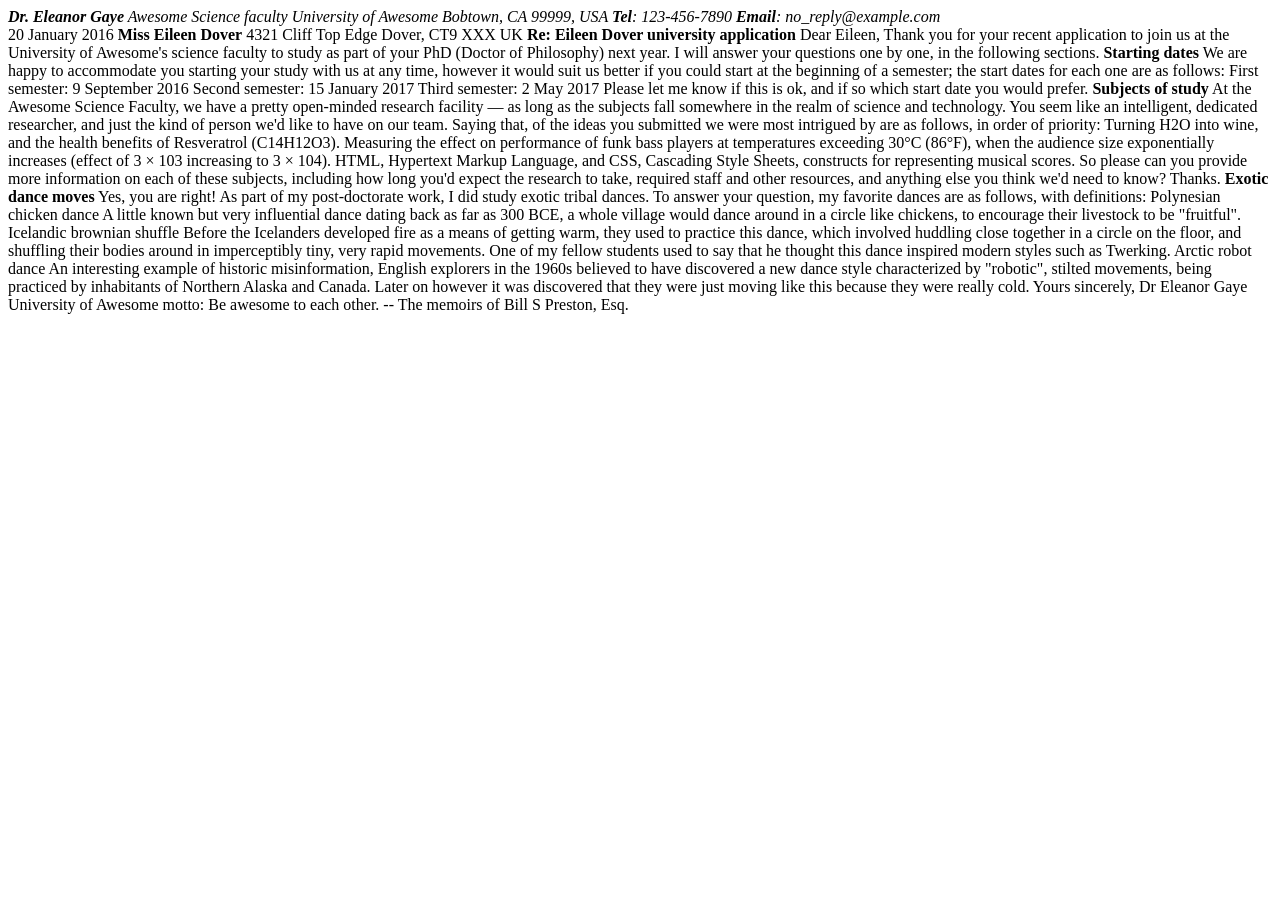
<file: Assignment 1/Assignment1.html>
<!-- 
Name: Isaiah Mugisha
File: Assignment 1.html
Date: 23 Septmeber 2026
This is my first assignment given to me by  our professor  -->


<!DOCTYPE html>
<html lang="en">
<head>
    <meta charset="utf-8">
    <title>Assignment 1</title>
</head>
<body>
    <address>
        <strong>Dr. Eleanor Gaye</strong>   
            Awesome Science faculty
            University of Awesome
            Bobtown, CA 99999,
            USA
            <strong>Tel</strong>: 123-456-7890
            <strong>Email</strong>: no_reply@example.com
    </address>    

    <time>20 January 2016</time>
    <address2>
        <strong>Miss Eileen Dover</strong>
        4321 Cliff Top Edge
        Dover, CT9 XXX
        UK
    </address2>
<strong>Re: Eileen Dover university application</strong>

Dear Eileen,

Thank you for your recent application to join us at the University of
Awesome's science faculty to study as part of your
PhD (Doctor of Philosophy) next year. I will answer your
questions one by one, in the following sections.

<strong>Starting dates</strong>

We are happy to accommodate you starting your study with us at any time,
however it would suit us better if you could start at the beginning of a
semester; the start dates for each one are as follows:

First semester: 9 September 2016
Second semester: 15 January 2017
Third semester: 2 May 2017

Please let me know if this is ok, and if so which start date you would
prefer.

<strong>Subjects of study</strong>

At the Awesome Science Faculty, we have a pretty open-minded research
facility — as long as the subjects fall somewhere in the realm of science
and technology. You seem like an intelligent, dedicated researcher, and
just the kind of person we'd like to have on our team. Saying that, of the
ideas you submitted we were most intrigued by are as follows, in order of
priority:

Turning H2O into wine, and the health benefits of Resveratrol
(C14H12O3).
Measuring the effect on performance of funk bass players at temperatures
exceeding 30°C (86°F), when the audience size exponentially increases
(effect of 3 × 103 increasing to 3 × 104).
HTML, Hypertext Markup Language, and CSS,
Cascading Style Sheets, constructs for representing musical scores.

So please can you provide more information on each of these subjects,
including how long you'd expect the research to take, required staff and
other resources, and anything else you think we'd need to know? Thanks.

<strong>Exotic dance moves</strong>

Yes, you are right! As part of my post-doctorate work, I
did study exotic tribal dances. To answer your question, my
favorite dances are as follows, with definitions:

Polynesian chicken dance
    A little known but very influential dance dating back as far as
    300 BCE, a whole village would
    dance around in a circle like chickens, to encourage their livestock to
    be "fruitful".
Icelandic brownian shuffle
    Before the Icelanders developed fire as a means of getting warm, they
    used to practice this dance, which involved huddling close together in a
    circle on the floor, and shuffling their bodies around in imperceptibly
    tiny, very rapid movements. One of my fellow students used to say that
    he thought this dance inspired modern styles such as Twerking.
Arctic robot dance
    An interesting example of historic misinformation, English explorers in
    the 1960s believed to have discovered a new dance style characterized by
    "robotic", stilted movements, being practiced by inhabitants of Northern
    Alaska and Canada. Later on however it was discovered that they were
    just moving like this because they were really cold.

Yours sincerely,

Dr Eleanor Gaye

University of Awesome motto: Be awesome to each other. --
The memoirs of Bill S Preston, Esq.

    
</body>
</html>
</file>
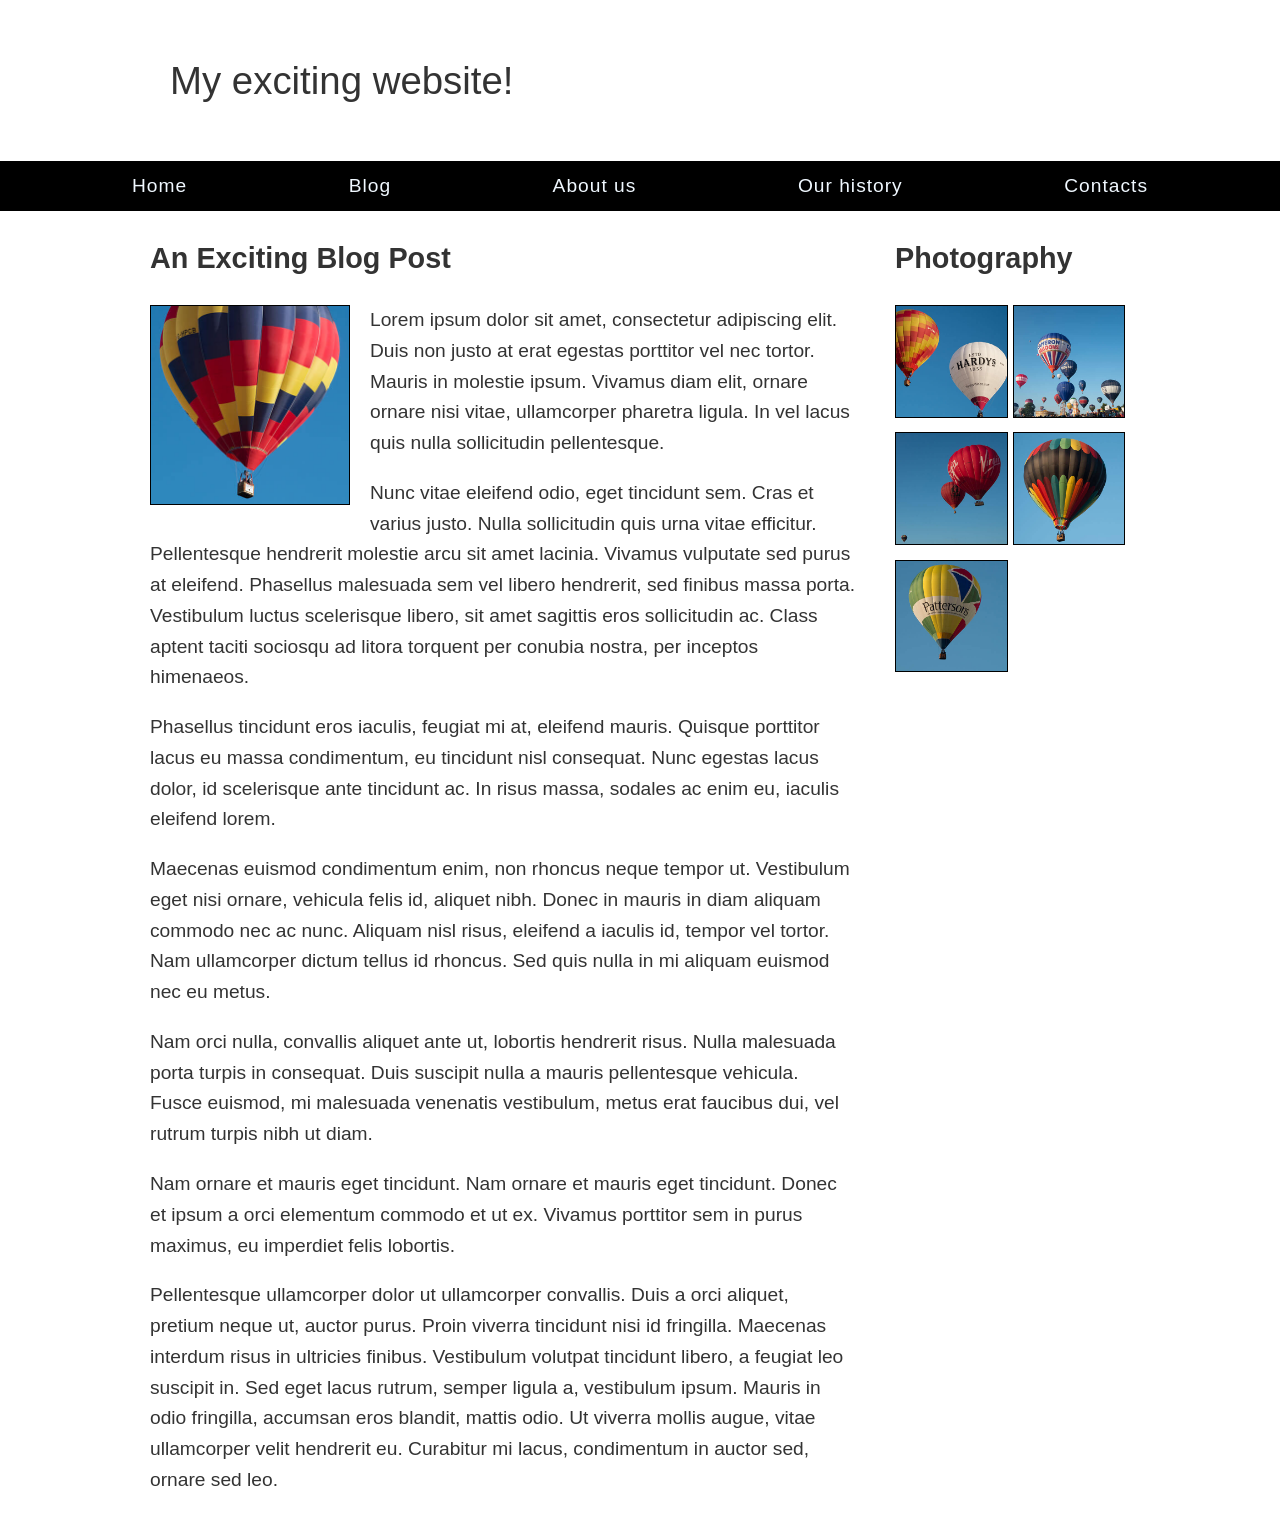
<file: Assignment3 pt3/assignment-pt3.html>
<!-- 
Name: Isaiah Mugisha
File: Assignment 3-Pt3.html
Date: October 20 2026
This is the third assignment given to me by  our professor  -->

<!doctype html>
<html lang="en-US">
  <head>
    <meta charset="utf-8" />
    <meta name="viewport" content="width=device-width, initial-scale=1" />
    <title>Layout Task</title>
    <link href="../Assignment3 pt3/images/" rel="logo" type="jpg"/>
    <link href="style.css" rel="stylesheet" type="text/css" />
  </head>

  <body>
    <div class="logo">My exciting website!</div>

    <nav>
      <ul>
        <li><a href="">Home</a></li>
        <li><a href="">Blog</a></li>
        <li><a href="">About us</a></li>
        <li><a href="">Our history</a></li>
        <li><a href="">Contacts</a></li>
      </ul>
    </nav>

    <main class="grid">
      <article>
        <h1>An Exciting Blog Post</h1>
        <img src="images/ballons-images6.jpg" alt="placeholder" class="feature" />
        <p>
          Lorem ipsum dolor sit amet, consectetur adipiscing elit. Duis non
          justo at erat egestas porttitor vel nec tortor. Mauris in molestie
          ipsum. Vivamus diam elit, ornare ornare nisi vitae, ullamcorper
          pharetra ligula. In vel lacus quis nulla sollicitudin pellentesque.
        </p>

        <p>
          Nunc vitae eleifend odio, eget tincidunt sem. Cras et varius justo.
          Nulla sollicitudin quis urna vitae efficitur. Pellentesque
          hendrerit molestie arcu sit amet lacinia. Vivamus vulputate sed
          purus at eleifend. Phasellus malesuada sem vel libero hendrerit,
          sed finibus massa porta. Vestibulum luctus scelerisque libero, sit
          amet sagittis eros sollicitudin ac. Class aptent taciti sociosqu ad
          litora torquent per conubia nostra, per inceptos himenaeos.
        </p>

        <p>
          Phasellus tincidunt eros iaculis, feugiat mi at, eleifend mauris.
          Quisque porttitor lacus eu massa condimentum, eu tincidunt nisl
          consequat. Nunc egestas lacus dolor, id scelerisque ante tincidunt
          ac. In risus massa, sodales ac enim eu, iaculis eleifend lorem.
        </p>

        <p>
          Maecenas euismod condimentum enim, non rhoncus neque tempor ut.
          Vestibulum eget nisi ornare, vehicula felis id, aliquet nibh. Donec
          in mauris in diam aliquam commodo nec ac nunc. Aliquam nisl risus,
          eleifend a iaculis id, tempor vel tortor. Nam ullamcorper dictum
          tellus id rhoncus. Sed quis nulla in mi aliquam euismod nec eu
          metus.
        </p>

        <p>
          Nam orci nulla, convallis aliquet ante ut, lobortis hendrerit
          risus. Nulla malesuada porta turpis in consequat. Duis suscipit
          nulla a mauris pellentesque vehicula. Fusce euismod, mi malesuada
          venenatis vestibulum, metus erat faucibus dui, vel rutrum turpis
          nibh ut diam.
        </p>

        <p>
          Nam ornare et mauris eget tincidunt. Nam ornare et mauris eget
          tincidunt. Donec et ipsum a orci elementum commodo et ut ex.
          Vivamus porttitor sem in purus maximus, eu imperdiet felis
          lobortis.
        </p>

        <p>
          Pellentesque ullamcorper dolor ut ullamcorper convallis. Duis a
          orci aliquet, pretium neque ut, auctor purus. Proin viverra
          tincidunt nisi id fringilla. Maecenas interdum risus in ultricies
          finibus. Vestibulum volutpat tincidunt libero, a feugiat leo
          suscipit in. Sed eget lacus rutrum, semper ligula a, vestibulum
          ipsum. Mauris in odio fringilla, accumsan eros blandit, mattis
          odio. Ut viverra mollis augue, vitae ullamcorper velit hendrerit
          eu. Curabitur mi lacus, condimentum in auctor sed, ornare sed leo.
        </p>
      </article>

      <aside>
        <h2>Photography</h2>
        <ul class="photos">
          <li><img src="images/balloons image.jpg" alt="placeholder" /></li>
          <li><img src="images/ballons-image2.jpg" alt="placeholder" /></li>
          <li><img src="images/ballons-image3.jpg" alt="placeholder" /></li>
          <li><img src="images/ballons-image4.jpg" alt="placeholder" /></li>
          <li><img src="images/ballons-image5.jpg" alt="placeholder" /></li>
        </ul>
      </aside>
    </main>
  </body>
</html>
</file>
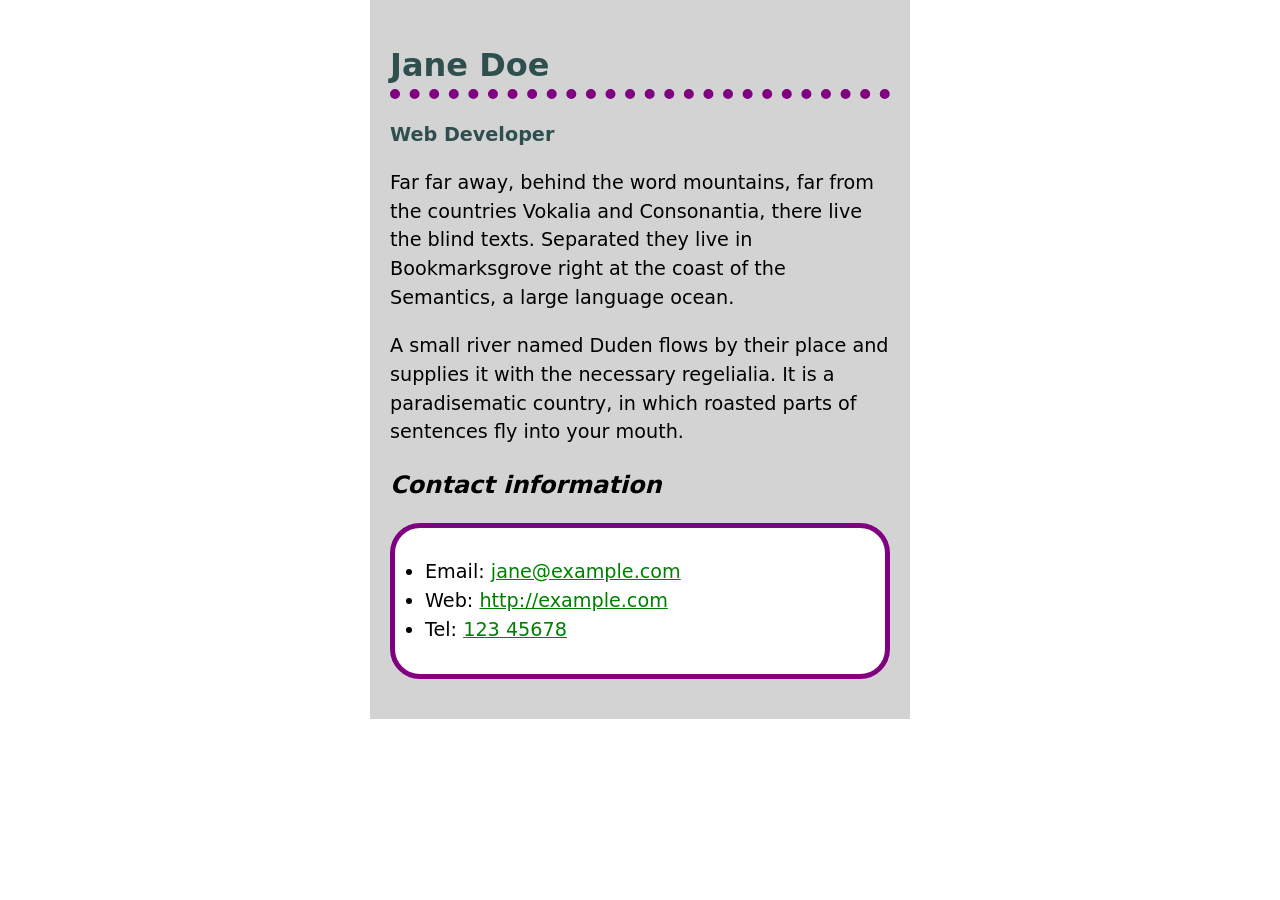
<file: Assignment3/assignment3.html>
<!-- 
Name: Isaiah Mugisha
File: Assignment 3.html
Date: October 13 2026
This is the third assignment given to me by  our professor  -->


<!DOCTYPE html>
<html lang="en">
<head>
    <meta charset="utf-8">
    <title>Assignment 3</title>
    <link rel="stylesheet" href="style.css">
</head>

<body>
<h1>Jane Doe</h1>
<div class="job-title">Web Developer</div>
<p>
  Far far away, behind the word mountains, far from the countries Vokalia and
  Consonantia, there live the blind texts. Separated they live in Bookmarksgrove
  right at the coast of the Semantics, a large language ocean.
</p>

<p>
  A small river named Duden flows by their place and supplies it with the
  necessary regelialia. It is a paradisematic country, in which roasted parts of
  sentences fly into your mouth.
</p>

<h2>Contact information</h2>
<ul>
  <li>Email: <a href="mailto:jane@example.com">jane@example.com</a></li>
  <li>Web: <a href="http://example.com">http://example.com</a></li>
  <li>Tel: <a href="tel:12345678">123 45678</a></li>
</ul>

</body>
</file>
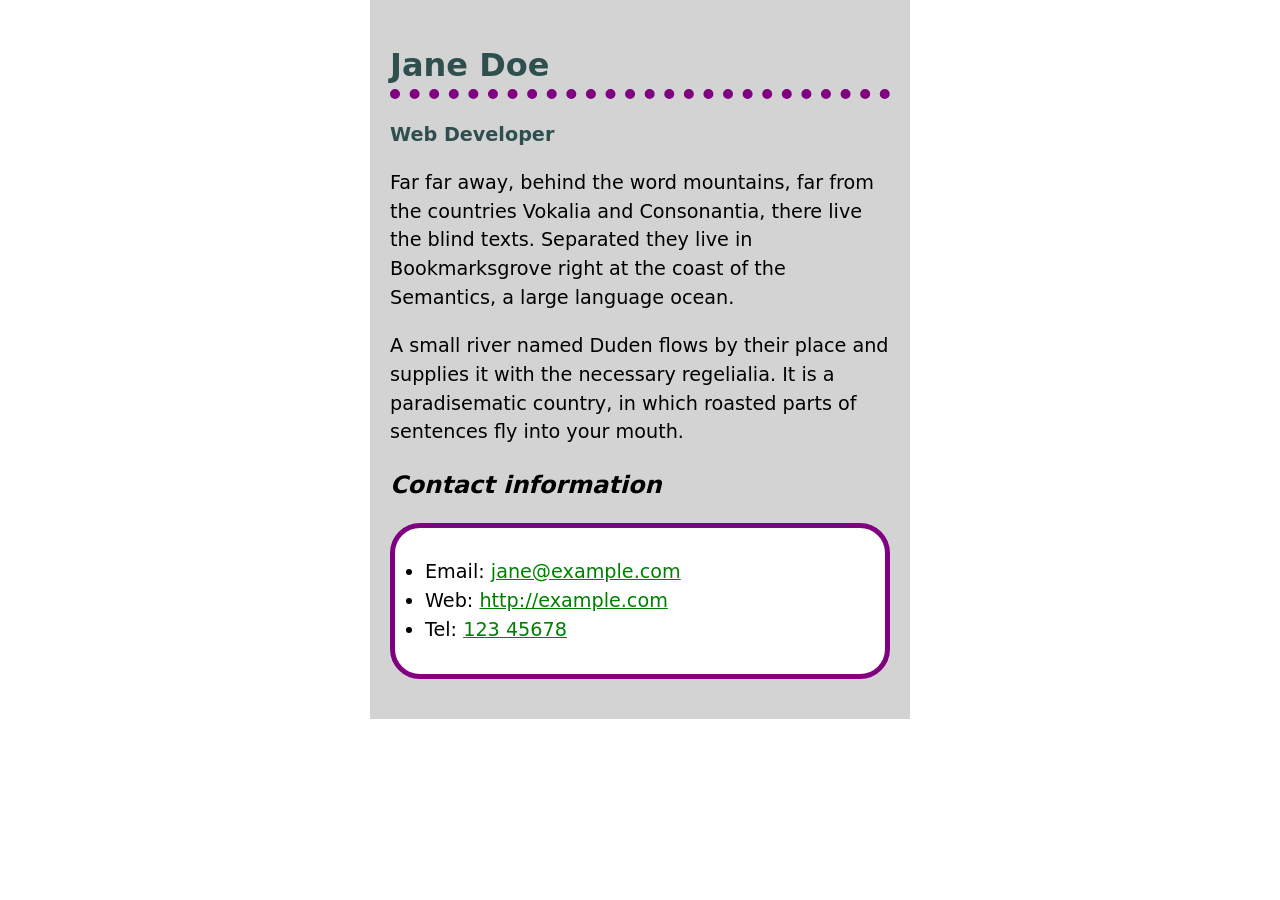
<file: Assignment3 pt3/images/Assignment 3.html>
<!DOCTYPE html>
<!-- saved from url=(0069)https://kiiro-mp3.github.io/INFT1206SEM2/Assignment3/assignment3.html -->
<html lang="en"><head><meta http-equiv="Content-Type" content="text/html; charset=UTF-8">
    
    <title>Assignment 3</title>
    <link rel="stylesheet" href="./Assignment 3_files/style.css">
</head>

<body>
<h1>Jane Doe</h1>
<div class="job-title">Web Developer</div>
<p>
  Far far away, behind the word mountains, far from the countries Vokalia and
  Consonantia, there live the blind texts. Separated they live in Bookmarksgrove
  right at the coast of the Semantics, a large language ocean.
</p>

<p>
  A small river named Duden flows by their place and supplies it with the
  necessary regelialia. It is a paradisematic country, in which roasted parts of
  sentences fly into your mouth.
</p>

<h2>Contact information</h2>
<ul>
  <li>Email: <a href="mailto:jane@example.com">jane@example.com</a></li>
  <li>Web: <a href="http://example.com/">http://example.com</a></li>
  <li>Tel: <a href="tel:12345678">123 45678</a></li>
</ul>

</body></html>
</file>
<file: Assignment3 pt3/style.css>
* {
  box-sizing: border-box;
}

body {
  background-color: white;
  color: #333333;
  margin: 0;
  font: 1.2em / 1.6 sans-serif;
}

img {
  max-width: 100%;
  border: 1px solid black;
}

.feature{
  width: 200px;
  float: left;
  margin-right: 20px;
  margin-bottom: 10px;
}

.logo {
  font-size: 200%;
  padding: 50px 20px;
  margin: 0 auto;
  max-width: 980px;
}

.grid {
  margin: 0 auto;
  max-width: 980px;
}

nav {
  background-color: black;
  padding: 0.5em;
}

nav ul {
  margin: 0;
  padding: 0;
  list-style: none;
}

nav a {
  color: white;
  text-decoration: none;
  padding: 0.5em 1em;
}

.photos {
  list-style: none;
  margin: 0;
  padding: 0;
}

.feature {
  width: 200px;
}

/* Navigation section */
nav ul{
  display: flex; 
  gap: 20px;
  letter-spacing: 1px;
  list-style-type: none;
  padding:0;
  margin:0; 
  justify-content: space-evenly;
}

nav ul li a{
 text-decoration: none;
 color: aliceblue;
}

/* photography section */
.grid{
  margin: 0 auto;
  max-width: 980px;
  display: grid;
  grid-template-columns: 3fr 1fr;
  gap: 40px;
  align-items: start;
}



.photos{
  list-style: none;
  margin: 0;
  padding: 0;
  display: flex;
  flex-wrap: wrap;
  gap: 5px;
}

.photos li{
  width: calc(50% - 5px);
}

.feature{
width: 200px;
float: left;
margin-right: 20px;
margin-bottom: 10px;
}

img{
  max-width: 100%;
  border: 1px solid black;
}
</file>
<file: Assignment3/style.css>
html {
  background-color: white;
}

body {
  font: 1.2em / 1.5 system-ui;
  padding: 20px;
  width: 500px;
  background-color: lightgrey;
  margin: 0 auto;
}

ul{
  background-color: white;
  border: 5px solid;
  border-color: purple;
  border-radius: 30px;
  padding: 30px;
}

h1{
  color: darkslategray;
  border-bottom: 10px dotted purple;
  font-size: 2rem;
}

h2{
  font-style: italic;
  font-size: 1.5rem;
}

div{
  color: darkslategray;
  font-weight: bold;
}

a{
  color: green;
}

a:hover{
  color: darkgreen;
  text-decoration: none;
}
</file>
<file: Assignment3 pt3/images/Assignment 3_files/style.css>
html {
  background-color: white;
}

body {
  font: 1.2em / 1.5 system-ui;
  padding: 20px;
  width: 500px;
  background-color: lightgrey;
  margin: 0 auto;
}

ul{
  background-color: white;
  border: 5px solid;
  border-color: purple;
  border-radius: 30px;
  padding: 30px;
}

h1{
  color: darkslategray;
  border-bottom: 10px dotted purple;
  font-size: 2rem;
}

h2{
  font-style: italic;
  font-size: 1.5rem;
}

div{
  color: darkslategray;
  font-weight: bold;
}

a{
  color: green;
}

a:hover{
  color: darkgreen;
  text-decoration: none;
}
</file>
